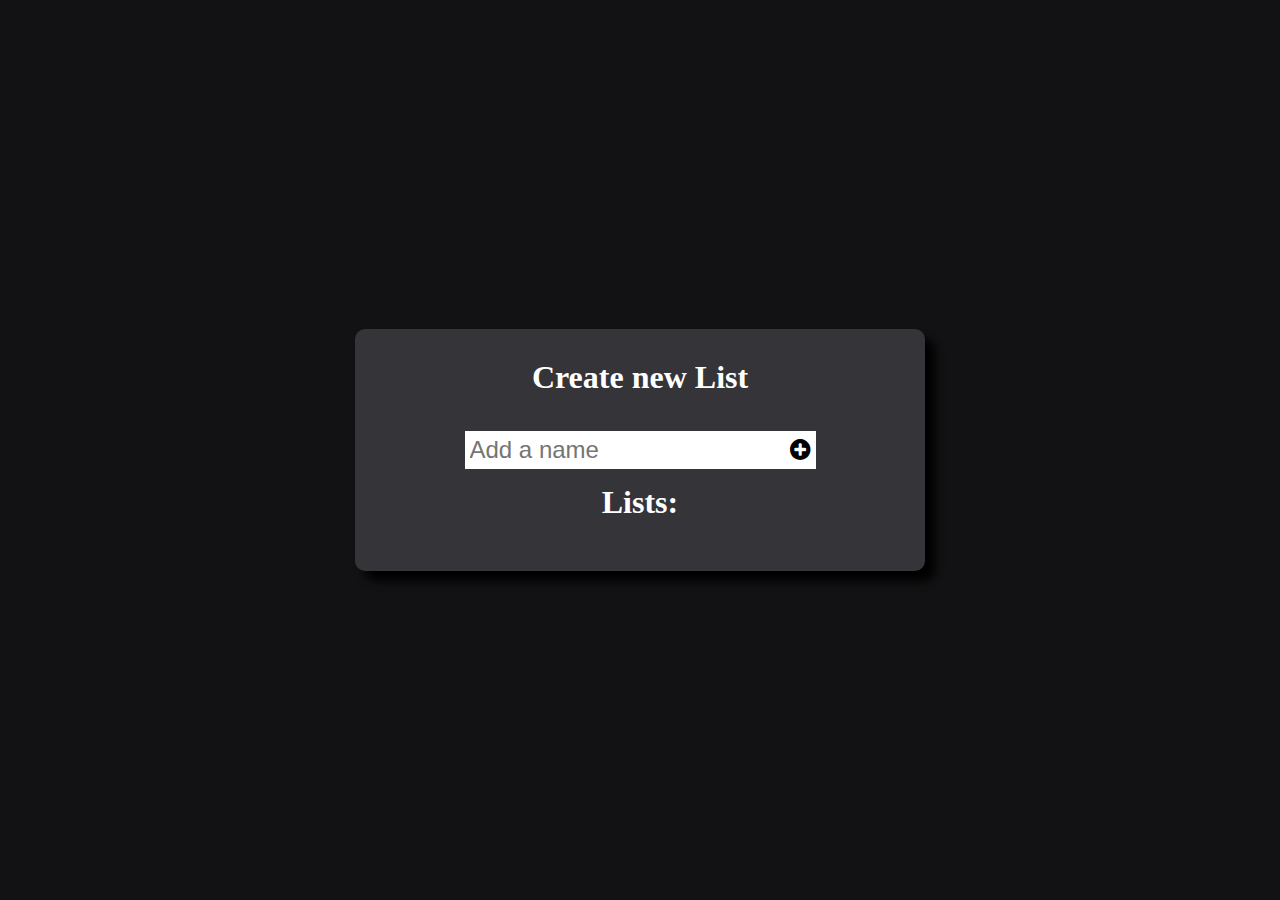
<file: html/index.html>
<!DOCTYPE html>
<html>

<head>
    <meta charset="" utf-8>
    <meta name="viewport" content="width=device-width, initial-scale=1">

    <title>Gerador de Lista</title>

    <link rel="stylesheet" type="text/css" href="../css/style.css">
    <link rel="stylesheet" href="../font-awesome-4.7.0/css/font-awesome.min.css">
</head>

<body>

    <div class="container">
        <h3>Create new List</h3>
        <form class="lis">
            <input class="input-list" type="text" placeholder="Add a name">
            <button class="button-new" type="submit">
                <i class="fa fa-plus-circle"></i>
            </button>
        </form>

        <h3>Lists:</h3>
        <ul class="new-list">
            
        </ul>
    </div>

    <script src="../js/script.js"></script>

</body>

</html>
</file>
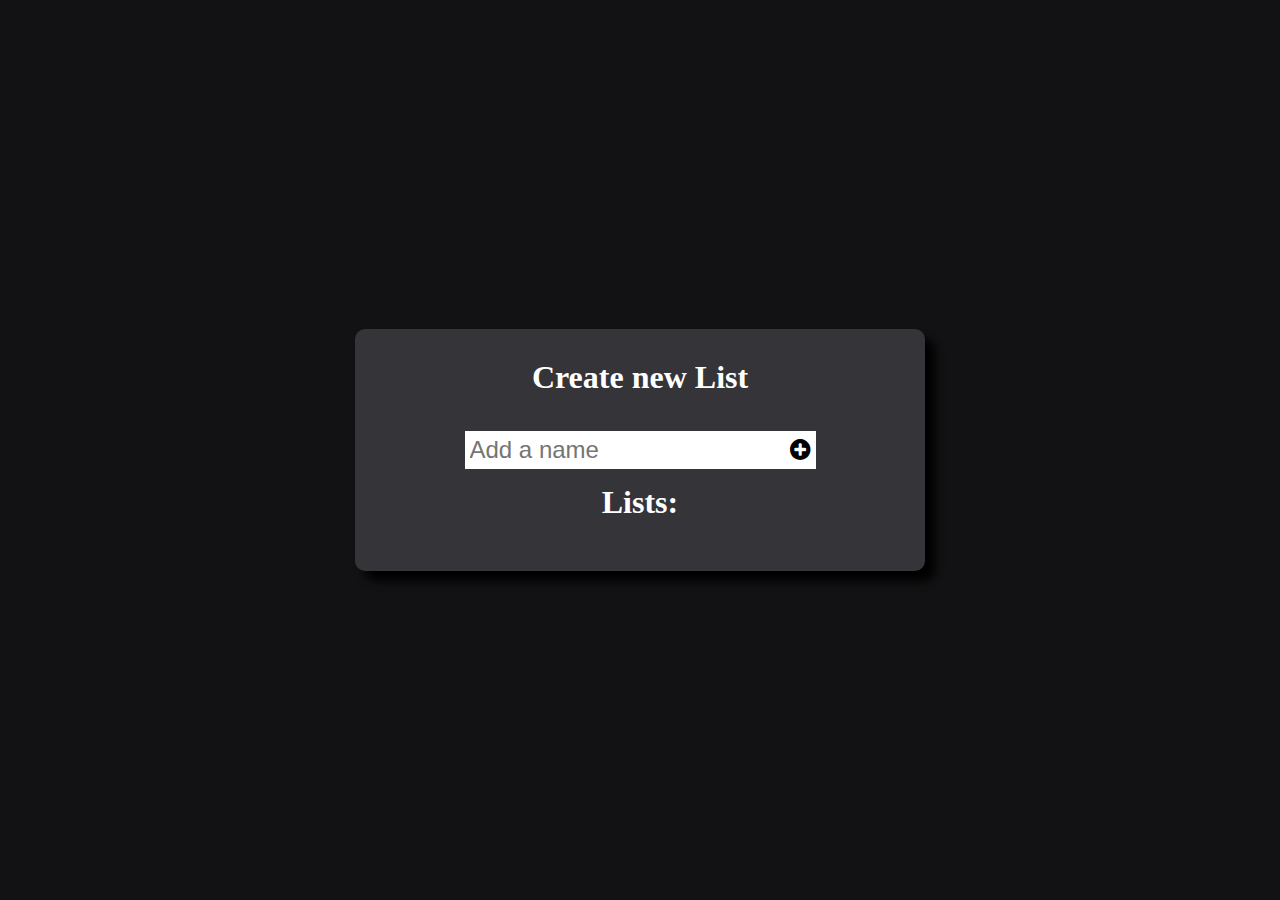
<file: lindex.html>
<!DOCTYPE html>
<html>

<head>
    <meta charset="" utf-8>
    <meta name="viewport" content="width=device-width, initial-scale=1">

    <title>Gerador de Lista</title>

    <link rel="stylesheet" type="text/css" href="style.css">
    <link rel="stylesheet" href="./font-awesome-4.7.0/css/font-awesome.min.css">
</head>

<body>

    <div class="container">
        <h3>Create new List</h3>
        <form class="lis">
            <input class="input-list" type="text" placeholder="Add a name">
            <button class="button-new" type="submit">
                <i class="fa fa-plus-circle"></i>
            </button>
        </form>

        <h3>Lists:</h3>
        <ul class="new-list">
            
        </ul>
    </div>

    <script src="script.js"></script>

</body>

</html>
</file>
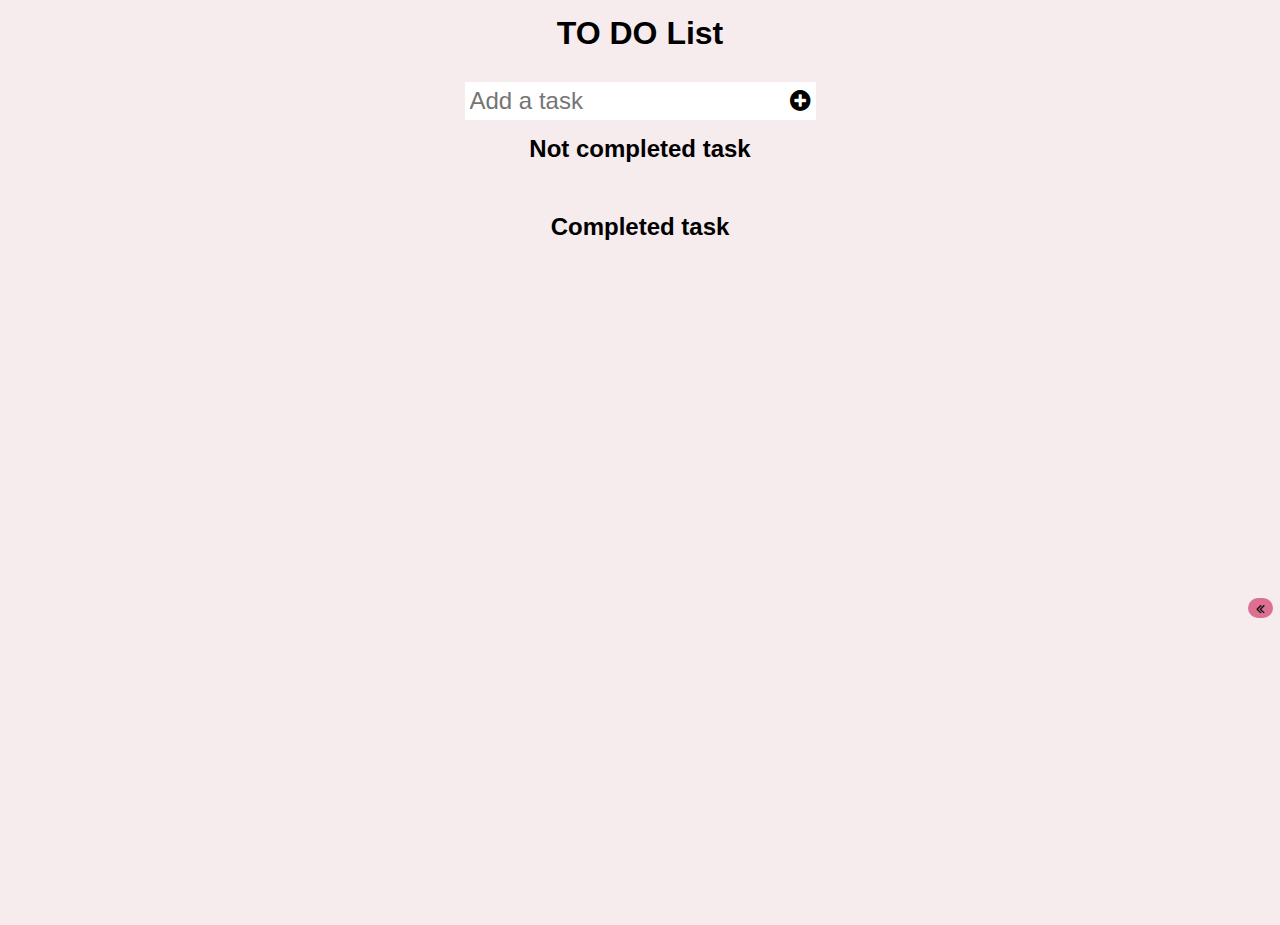
<file: todo.html>
<!DOCTYPE html>
<html>
    <head>
        <meta charset=""utf-8>
        <meta name="viewport" content="width=device-width, initial-scale=1">

        <title>TO DO List</title>

        <link rel="stylesheet" type="text/css" href="styleTodo.css">
        <link rel="stylesheet" href="./font-awesome-4.7.0/css/font-awesome.min.css">
    </head>

    <body>

        <h1>TO DO List</h1>
        
        <div class="container-todo">
            <form>
                <input class="input-todo" type="text" placeholder="Add a task">
                <button class="button-add" type="submit">
                    <i class="fa fa-plus-circle"></i>
                </button>
            </form>

            <h3>Not completed task</h3>
            <ul class="not-completed"> 
                
            </ul>

            <h3>Completed task</h3>
            <ul class="completed">
                
            </ul>
        </div>

        <div class="returnPage">
            <a href="lindex.html">
                <button class="buttonReturn">
                    <i class="fa fa-angle-double-left"></i>
                </button>
            </a>
        </div>

        <script src="scriptTodo.js"></script>

    </body>
</html>
</file>
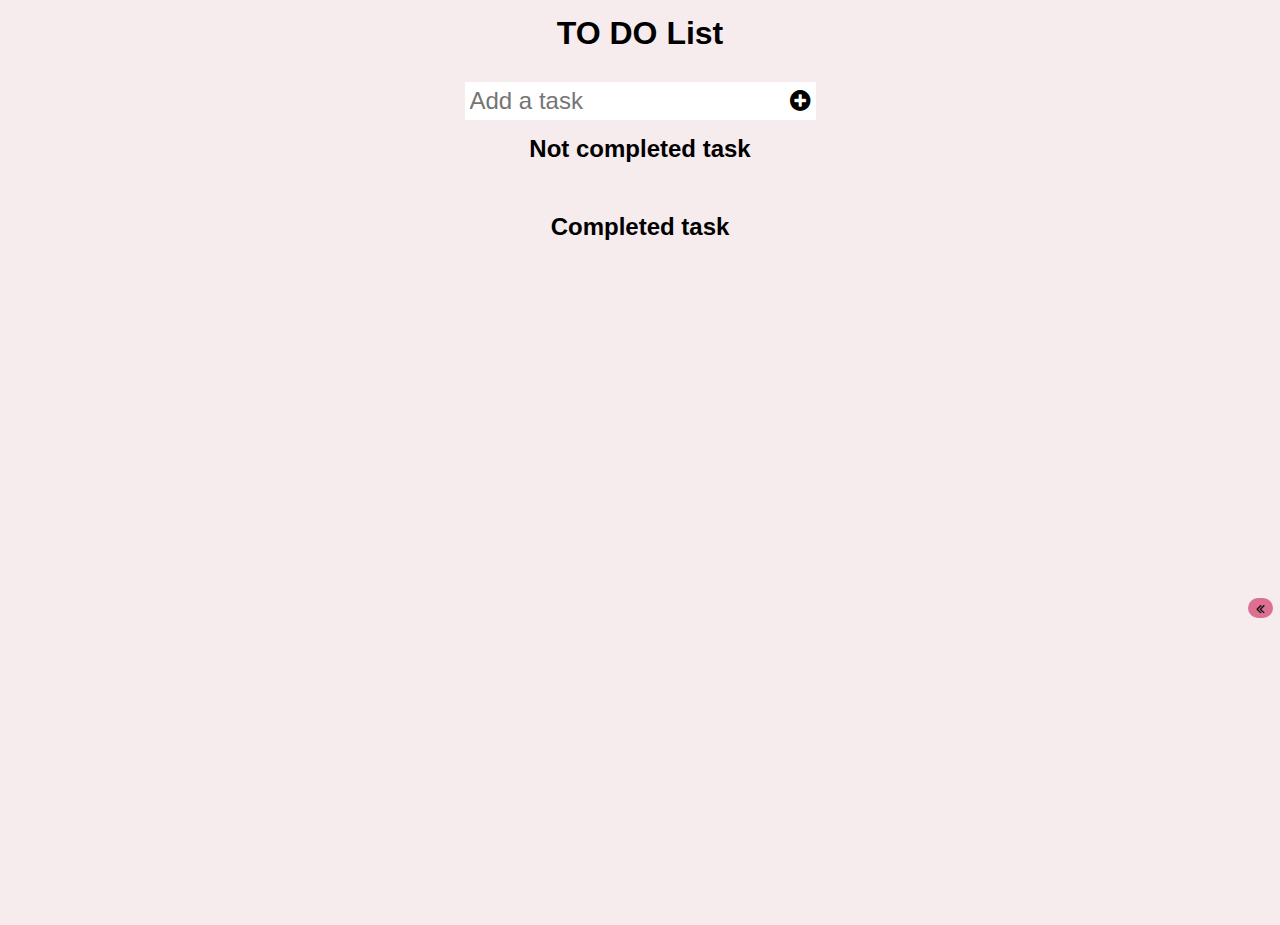
<file: html/todo.html>
<!DOCTYPE html>
<html>
    <head>
        <meta charset=""utf-8>
        <meta name="viewport" content="width=device-width, initial-scale=1">

        <title>TO DO List</title>

        <link rel="stylesheet" type="text/css" href="../css/styleTodo.css">
        <link rel="stylesheet" href="../font-awesome-4.7.0/css/font-awesome.min.css">
    </head>

    <body>

        <h1>TO DO List</h1>
        
        <div class="container-todo">
            <form>
                <input class="input-todo" type="text" placeholder="Add a task">
                <button class="button-add" type="submit">
                    <i class="fa fa-plus-circle"></i>
                </button>
            </form>

            <h3>Not completed task</h3>
            <ul class="not-completed"> 
                
            </ul>

            <h3>Completed task</h3>
            <ul class="completed">
                
            </ul>
        </div>

        <div class="returnPage">
            <a href="index.html">
                <button class="buttonReturn">
                    <i class="fa fa-angle-double-left"></i>
                </button>
            </a>
        </div>

        <script src="../js/todo.js"></script>

    </body>
</html>
</file>
<file: css/style.css>
*{
    padding: 0;
    margin: 0;
}

body{
    background-color: #121214;
    width: 100%;
    min-height: 100vh;
    display: flex;
    align-items: center;
    justify-content: center;
}

.container{
    background-color: #343439;
    padding: 30px 50px;
    min-width: 470px;
    color: white;
    box-shadow: 10px 10px 10px rgba(0, 0, 0, 389);
    border-radius: 10px;
    display: flex;
    flex-direction: column;
    align-items: center;
}

.container h3{
    font-size: 2em;
    font-weight: 700;
    margin-bottom: 20px;
}

.input-group{
    display: flex;
    padding: 20px 0px;
    gap: 50px;
}

.input-fiel label{
    font-weight: bold;
    margin-bottom: 5px;
    font-size: 15px;
}

.input-field input{
    background-color: transparent;
    border: none;
    border-bottom: 1px solid plum;
    font-size: 15px;
    border-radius: 2px;
    padding: 5px;
    color: white;
}

.input-field input:focus{
    outline: none;
    border-bottom: 3px solid plum;
}

#generate{
    background-color: purple;
    border: none;
    padding: 13px 50px;
    border-radius: 4px;
    width: 100%;
    margin: 20px 0;
    color: white;
    font-weight: bold;
    font-size: 17px;
}

#list{
    font-size: 10px;
    font-weight: bold;
}

/*configuração das listas*/
h1, form{
    padding: 15px;
    display: flex;
    justify-content: center;
    align-items: center;
}

form input, form button{
    padding: 5px;
    font-size: 1.5em;
    border: none;
    background: white;
}

.not-completed, .completed{
    margin: 5px;
    padding: 20px;
}

ul{
    list-style: none;
    counter-reset: my-counter;
}

ul li{
    width: 905;
    padding: 10px;
    margin: 5px;
    font-size: 1.5em;
    counter-increment: my-counter;
}

ul.completed li{
    background-color: rgb(163, 231, 163);
}

ul.not-completed li{
    background-color: rgb(250, 127, 127);
}

ul li::before{
    content: counter(my-counter);
    display: inline-block;
    border-radius: 55%;
    height: 30px;
    width: 30px;
    background-color: rgb(255, 205, 140);
    text-align: center;
    margin-right: 5px;
}

h3{
    font-size: 1.5em;
    text-align: center;
}

li button{
    float: right;
    padding: 5px;
    font-size: 17px;
    line-height: 15px;
    margin-left: 5px;
    border: none;
    background: none;
    outline: none;
}

ul a .buttonView{
    background-color: transparent;
    border: none;
}
</file>
<file: style.css>
*{
    padding: 0;
    margin: 0;
}

body{
    background-color: #121214;
    width: 100%;
    min-height: 100vh;
    display: flex;
    align-items: center;
    justify-content: center;
}

.container{
    background-color: #343439;
    padding: 30px 50px;
    min-width: 470px;
    color: white;
    box-shadow: 10px 10px 10px rgba(0, 0, 0, 389);
    border-radius: 10px;
    display: flex;
    flex-direction: column;
    align-items: center;
}

.container h3{
    font-size: 2em;
    font-weight: 700;
    margin-bottom: 20px;
}

.input-group{
    display: flex;
    padding: 20px 0px;
    gap: 50px;
}

.input-fiel label{
    font-weight: bold;
    margin-bottom: 5px;
    font-size: 15px;
}

.input-field input{
    background-color: transparent;
    border: none;
    border-bottom: 1px solid plum;
    font-size: 15px;
    border-radius: 2px;
    padding: 5px;
    color: white;
}

.input-field input:focus{
    outline: none;
    border-bottom: 3px solid plum;
}

#generate{
    background-color: purple;
    border: none;
    padding: 13px 50px;
    border-radius: 4px;
    width: 100%;
    margin: 20px 0;
    color: white;
    font-weight: bold;
    font-size: 17px;
}

#list{
    font-size: 10px;
    font-weight: bold;
}

/*configuração das listas*/
h1, form{
    padding: 15px;
    display: flex;
    justify-content: center;
    align-items: center;
}

form input, form button{
    padding: 5px;
    font-size: 1.5em;
    border: none;
    background: white;
}

.not-completed, .completed{
    margin: 5px;
    padding: 20px;
}

ul{
    list-style: none;
    counter-reset: my-counter;
}

ul li{
    width: 905;
    padding: 10px;
    margin: 5px;
    font-size: 1.5em;
    counter-increment: my-counter;
}

ul.completed li{
    background-color: rgb(163, 231, 163);
}

ul.not-completed li{
    background-color: rgb(250, 127, 127);
}

ul li::before{
    content: counter(my-counter);
    display: inline-block;
    border-radius: 55%;
    height: 30px;
    width: 30px;
    background-color: rgb(255, 205, 140);
    text-align: center;
    margin-right: 5px;
}

h3{
    font-size: 1.5em;
    text-align: center;
}

li button{
    float: right;
    padding: 5px;
    font-size: 17px;
    line-height: 15px;
    margin-left: 5px;
    border: none;
    background: none;
    outline: none;
}

ul a .buttonView{
    background-color: transparent;
    border: none;
}
</file>
<file: styleTodo.css>
*{
    margin: 0;
    padding: 0;
}

body{
    background-color: rgb(246, 235, 237);
    color: black;
    font-family: Arial, Helvetica, sans-serif;
}

header{
    font-size: 1.5em;
}

h1, form{
    padding: 15px;
    display: flex;
    justify-content: center;
    align-items: center;
}

form input, form button{
    padding: 5px;
    font-size: 1.5em;
    border: none;
    background: white;
}

.not-completed, .completed{
    margin: 5px;
    padding: 20px;
}

ul{
    list-style: none;
    counter-reset: my-counter;
}

ul li{
    width: 905;
    padding: 10px;
    margin: 5px;
    font-size: 1.5em;
    counter-increment: my-counter;
}

ul.completed li{
    background-color: rgb(163, 231, 163);
}

ul.not-completed li{
    background-color: rgb(250, 127, 127);
}

ul li::before{
    content: counter(my-counter);
    display: inline-block;
    border-radius: 55%;
    height: 30px;
    width: 30px;
    background-color: rgb(255, 205, 140);
    text-align: center;
    margin-right: 5px;
}

h3{
    font-size: 1.5em;
    text-align: center;
}

li button{
    float: right;
    padding: 5px;
    font-size: 17px;
    line-height: 15px;
    margin-left: 5px;
    border: none;
    background: none;
    outline: none;
}

.returnPage{
    float: right;
    margin: 7px;
    padding: 300px 0;
}

a .buttonReturn{
    background-color: palevioletred;
    width: 25px;
    height: 20px;
    border-radius: 10px;
    border: none;
    font-size: 15px;
    padding: 0 -15px;
}
</file>
<file: css/styleTodo.css>
*{
    margin: 0;
    padding: 0;
}

body{
    background-color: rgb(246, 235, 237);
    color: black;
    font-family: Arial, Helvetica, sans-serif;
}

header{
    font-size: 1.5em;
}

h1, form{
    padding: 15px;
    display: flex;
    justify-content: center;
    align-items: center;
}

form input, form button{
    padding: 5px;
    font-size: 1.5em;
    border: none;
    background: white;
}

.not-completed, .completed{
    margin: 5px;
    padding: 20px;
}

ul{
    list-style: none;
    counter-reset: my-counter;
}

ul li{
    width: 905;
    padding: 10px;
    margin: 5px;
    font-size: 1.5em;
    counter-increment: my-counter;
}

ul.completed li{
    background-color: rgb(163, 231, 163);
}

ul.not-completed li{
    background-color: rgb(250, 127, 127);
}

ul li::before{
    content: counter(my-counter);
    display: inline-block;
    border-radius: 55%;
    height: 30px;
    width: 30px;
    background-color: rgb(255, 205, 140);
    text-align: center;
    margin-right: 5px;
}

h3{
    font-size: 1.5em;
    text-align: center;
}

li button{
    float: right;
    padding: 5px;
    font-size: 17px;
    line-height: 15px;
    margin-left: 5px;
    border: none;
    background: none;
    outline: none;
}

.returnPage{
    float: right;
    margin: 7px;
    padding: 300px 0;
}

a .buttonReturn{
    background-color: palevioletred;
    width: 25px;
    height: 20px;
    border-radius: 10px;
    border: none;
    font-size: 15px;
    padding: 0 -15px;
}
</file>
